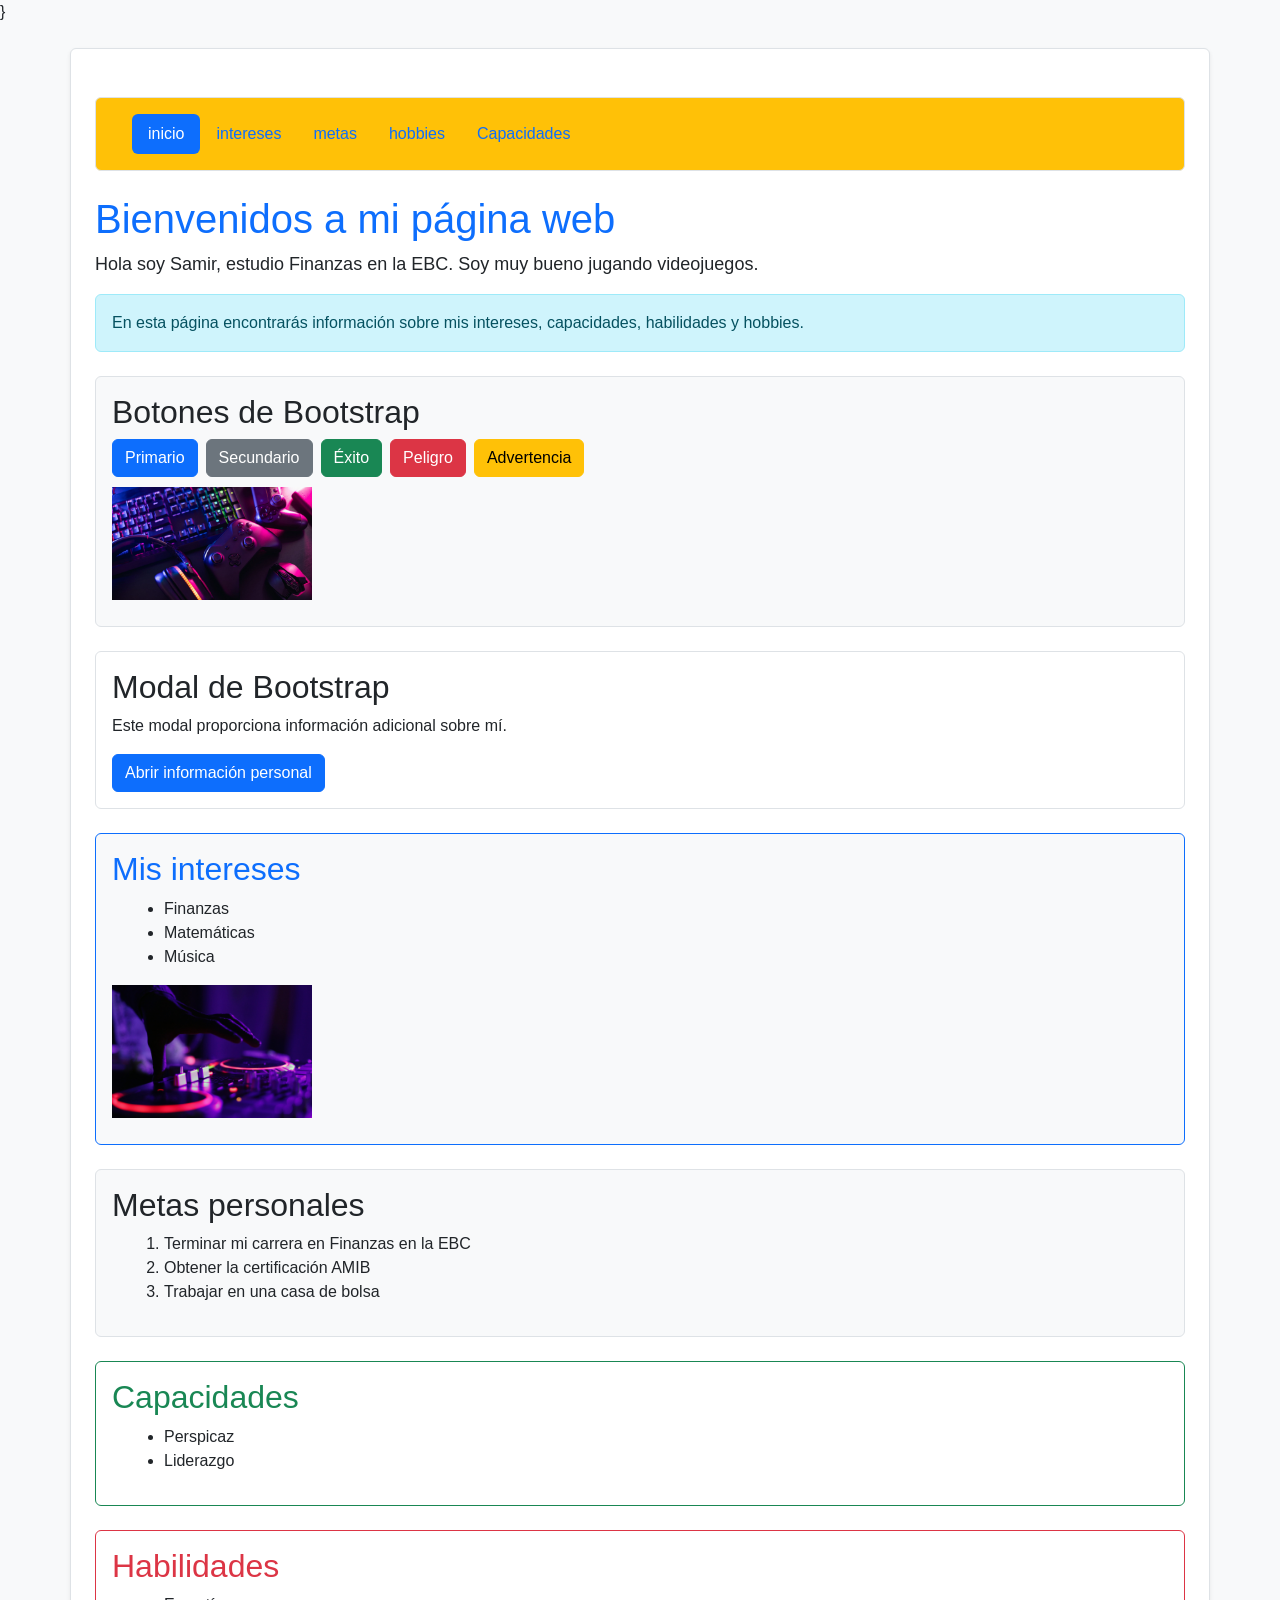
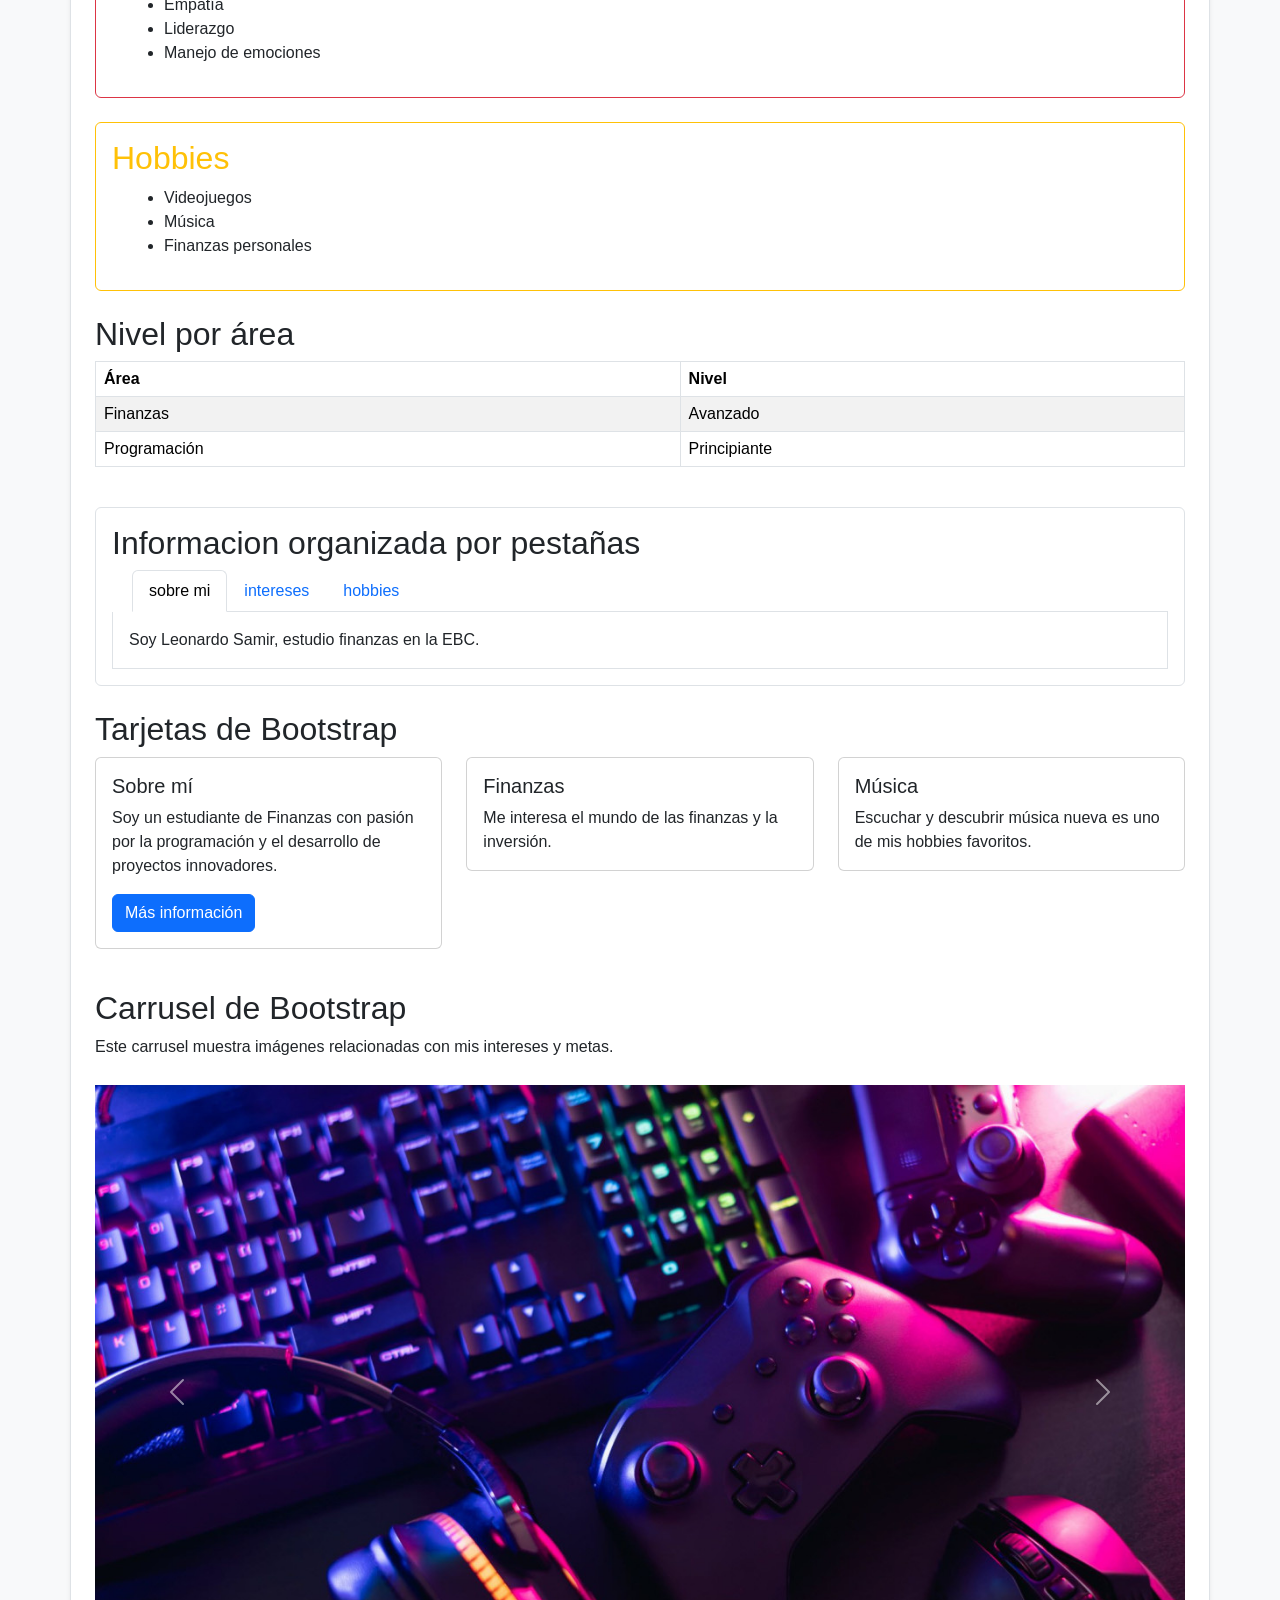
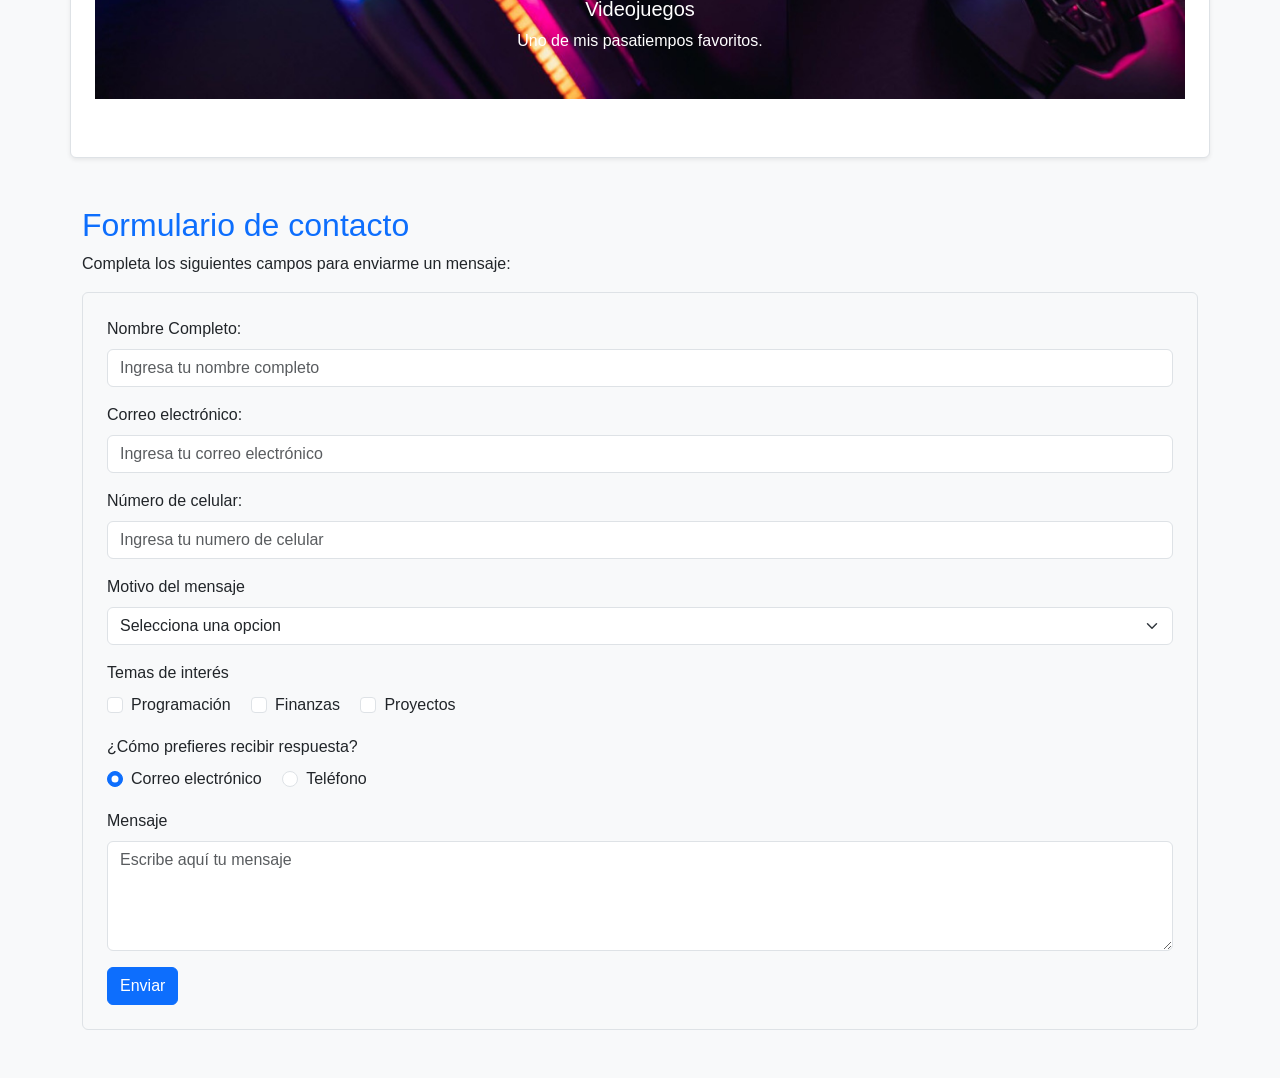
<file: Semana 1/index.html>
}<!DOCTYPE html>
<html lang="es">
<head>
    <meta charset="UTF-8">
    <meta name="viewport" content="width=device-width, initial-scale=1.0">
    <title>Leonardo S Garcia</title>
    <meta
        name="description"
        content="Página web personal de Leonardo Samir González García, Estudiante de finanzas en EBC, principiante en programación">
    <meta
        name="keywords"
        content="Leonardo, Samir, Finanzas, programación, principiante, spotify, Música">
    <meta name="author" content="Leonardo Samir González">
    <meta name="copyright" content="2026 Leonardo Samir Garcia">

    <!-- Conecta Bootstrap con nuestra página -->
    <link
        href="https://cdn.jsdelivr.net/npm/bootstrap@5.3.8/dist/css/bootstrap.min.css"
        rel="stylesheet"
    >

    <!-- Conecta nuestro archivo CSS -->
    <link rel="stylesheet" href="style.css">
    <style>
        body {
            font-family: Arial, sans-serif;
            line-height: 1.5;
        }

        img {
            display: block;
            margin: 10px 0;
        }

        ul, ol {
            margin-left: 20px;
        }

        .presentacion {
            font-size: 18px;
        }
    </style>
</head>
<body class="bg-light">

<!-- Container organiza y centra el contenido con Bootstrap -->
<div class="container my-4 p-4 bg-white border rounded shadow-sm">

    <!--Barra de navegacion (Cada Nav crea una barra de navegación sencillo cada href)-->
    <nav class="my-4 p-3 bg-warning border rounded" aria-label="Navegacion principal">
        <ul class="nav nav-pills">
            <li class="nav-item">
                <a class="nav-link active" aria-current="page" href="#inicio">inicio</a>
            </li>
            <li class="nav-item">
                <a class="nav-link" href="#intereses">intereses</a>
            </li>
            <li class="nav-item">
                <a class="nav-link" href="#metas">metas</a>
            </li>
            <li class="nav-item">
                <a class="nav-link" href="#hobbies">hobbies</a>
            </li>
            <li class="nav-item">
                <a class="nav-link" href="#Capacidades">Capacidades</a>
            </li>
        </ul>
    </nav>
    <!--d-flex activa flexbox
     justify-content-between separa elemetnso horizontalmente align-items-center alinea elementos verticalmente 
     flex-wrap permite que bajen de linea cuando la pantalla es pequeña-->
   
     <!-- Inicio -->

    <section id="inicio">
        <h1 class="text-primary">Bienvenidos a mi página web</h1>
        <p class="presentacion">
            Hola soy Samir, estudio Finanzas en la EBC.
            Soy muy bueno jugando videojuegos.
        </p>
        <div class="alert alert-info" role="alert">
            En esta página encontrarás información sobre mis intereses, capacidades, habilidades y hobbies.
        </div>
    </section>

    <!-- Botones de Bootstrap  -->
    <section class="my-4 p-3 bg-light border rounded">
        <h2>Botones de Bootstrap</h2>
        <div class="d-flex flex-wrap gap-2">
            <button type="button" class="btn btn-primary">Primario</button>
            <button type="button" class="btn btn-secondary">Secundario</button>
            <button type="button" class="btn btn-success">Éxito</button>
            <button type="button" class="btn btn-danger">Peligro</button>
            <button type="button" class="btn btn-warning">Advertencia</button>
        </div>

        <img
            src="contrls.jpg"
            alt="Imagen de videojuegos"
            class="img-fluid"
            style="max-width: 200px;">
    </section>

    <!-- Modal de Bootstrap  -->
    <section class="my-4 p-3 border rounded">
        <h2>Modal de Bootstrap</h2>
        <p>Este modal proporciona información adicional sobre mí.</p>
        <button
            type="button"
            class="btn btn-primary"
            data-bs-toggle="modal"
            data-bs-target="#modalSobreMi"
        >
            Abrir información personal
        </button>
    </section>

    <!-- Intereses -->
    <section id="intereses" class="flex-fill p-3 border border-primary rounded bg-light">
        <h2 class="text-primary">Mis intereses</h2>
        <ul>
            <li>Finanzas</li>
            <li>Matemáticas</li>
            <li>Música</li>
        </ul>
        <img
            src="msc.jpg"
            alt="Imagen de Música"
            class="img-fluid"
            style="max-width: 200px;">
    </section>

    <!-- Metas personales -->
    <section id="metas" class="my-4 p-3 border rounded bg-light">
        <h2>Metas personales</h2>
        <ol>
            <li>Terminar mi carrera en Finanzas en la EBC</li>
            <li>Obtener la certificación AMIB</li>
            <li>Trabajar en una casa de bolsa</li>
        </ol>
    </section>

    <!-- Capacidades -->
    <section id="Capacidades" class="my-4 p-3 border border-success rounded">
        <h2 class="text-success">Capacidades</h2>
        <ul>
            <li>Perspicaz</li>
            <li>Liderazgo</li>
        </ul>
    </section>

    <!-- Habilidades -->
    <section id="habilidades" class="my-4 p-3 border border-danger rounded">
        <h2 class="text-danger">Habilidades</h2>
        <ul>
            <li>Empatía</li>
            <li>Liderazgo</li>
            <li>Manejo de emociones</li>
        </ul>
    </section>

    <!-- Hobbies -->
    <section id="hobbies" class="my-4 p-3 border border-warning rounded">
        <h2 class="text-warning">Hobbies</h2>
        <ul>
            <li>Videojuegos</li>
            <li>Música</li>
            <li>Finanzas personales</li>
        </ul>
    </section>

    <!-- Tabla de habilidades  -->
    <section class="my-4">
        <h2>Nivel por área</h2>
        <div class="table-responsive">
            <table class="table table-striped table-bordered">
                <thead>
                    <tr>
                        <th>Área</th>
                        <th>Nivel</th>
                    </tr>
                </thead>
                <tbody>
                    <tr>
                        <td>Finanzas</td>
                        <td>Avanzado</td>
                    </tr>
                    <tr>
                        <td>Programación</td>
                        <td>Principiante</td>
                    </tr>
                </tbody>
            </table>
        </div>
    </section>

    <!-- Información organizada por pestañas -->
    <section class="my-4 p-3 border rounded">
        <h2>Informacion organizada por pestañas</h2>
        <ul class="nav nav-tabs" id="pestañasperfil" role="tablist">
            <li class="nav-item" role="presentation">
                <button
                    class="nav-link active"
                    id="sobre-mi-tab"
                    data-bs-toggle="tab"
                    data-bs-target="#sobre-mi"
                    type="button"
                    role="tab"
                    aria-controls="sobre-mi"
                    aria-selected="true">
                    sobre mi
                </button>
            </li>
            <li class="nav-item" role="presentation">
                <button
                    class="nav-link"
                    id="intereses-tab"
                    data-bs-toggle="tab"
                    data-bs-target="#intereses-pestaña"
                    type="button"
                    role="tab"
                    aria-controls="intereses-pestaña"
                    aria-selected="false">
                    intereses
                </button>
            </li>
            <li class="nav-item" role="presentation">
                <button
                    class="nav-link"
                    id="hobbies-tab"
                    data-bs-toggle="tab"
                    data-bs-target="#hobbies-pestaña"
                    type="button"
                    role="tab"
                    aria-controls="hobbies-pestaña"
                    aria-selected="false">
                    hobbies
                </button>
            </li>
        </ul>

        <!--Row crea una fila para organizar columnas
        g-3 agrega separacion entre las tarjetas-->
        <div class="tab-content border border-top-0 p-3" id="pestañasperfilContent">
            <div class="tab-pane fade show active" id="sobre-mi" role="tabpanel" aria-labelledby="sobre-mi-tab">
                Soy Leonardo Samir, estudio finanzas en la EBC.
            </div>
            <div class="tab-pane fade" id="intereses-pestaña" role="tabpanel" aria-labelledby="intereses-tab">
                Finanzas, Matemáticas, Música. Quiero terminar mi carrera en EBC
            </div>
            <div class="tab-pane fade" id="hobbies-pestaña" role="tabpanel" aria-labelledby="hobbies-tab">
                Videojuegos, Música, Lectura.
            </div>
        </div>
    </section>

    <!-- Tarjetas de Bootstrap -->
    <section class="my-4">
        <h2>Tarjetas de Bootstrap</h2>
        <div class="row">
            <div class="col-md-4">
                <div class="card mb-3">
                    <div class="card-body">
                        <h5 class="card-title">Sobre mí</h5>
                        <p class="card-text">
                            Soy un estudiante de Finanzas con pasión por la
                            programación y el desarrollo de proyectos innovadores.
                        </p>
                        <a href="#" class="btn btn-primary">Más información</a>
                    </div>
                </div>
            </div>
            <div class="col-md-4">
                <div class="card mb-3">
                    <div class="card-body">
                        <h5 class="card-title">Finanzas</h5>
                        <p class="card-text">
                            Me interesa el mundo de las finanzas y la inversión.
                        </p>
                    </div>
                </div>
            </div>
            <div class="col-md-4">
                <div class="card mb-3">
                    <div class="card-body">
                        <h5 class="card-title">Música</h5>
                        <p class="card-text">
                            Escuchar y descubrir música nueva es uno de mis hobbies favoritos.
                        </p>
                    </div>
                </div>
            </div>
        </div>
    </section>

    <!-- Carrusel de Bootstrap -->
    <section class="my-4">
        <h2>Carrusel de Bootstrap</h2>
        <p>Este carrusel muestra imágenes relacionadas con mis intereses y metas.</p>
        <div id="carruselIntereses" class="carousel slide" data-bs-ride="carousel">
            <div class="carousel-inner">
                <div class="carousel-item active">
                    <img src="contrls.jpg" class="d-block w-100" alt="Videojuegos">
                    <div class="carousel-caption d-none d-md-block">
                        <h5>Videojuegos</h5>
                        <p>Uno de mis pasatiempos favoritos.</p>
                    </div>
                </div>
                <div class="carousel-item">
                    <img src="msc.jpg" class="d-block w-100" alt="Música">
                    <div class="carousel-caption d-none d-md-block">
                        <h5>Música</h5>
                        <p>Siempre estoy descubriendo artistas nuevos.</p>
                    </div>
                </div>
            </div>
            <button class="carousel-control-prev" type="button" data-bs-target="#carruselIntereses" data-bs-slide="prev">
                <span class="carousel-control-prev-icon" aria-hidden="true"></span>
                <span class="visually-hidden">Anterior</span>
            </button>
            <button class="carousel-control-next" type="button" data-bs-target="#carruselIntereses" data-bs-slide="next">
                <span class="carousel-control-next-icon" aria-hidden="true"></span>
                <span class="visually-hidden">Siguiente</span>
            </button>
        </div>
    </section>

</div> <!-- cierre de .container -->

<!-- Modal "Sobre mí" -->
<div class="modal fade" id="modalSobreMi" tabindex="-1" aria-labelledby="modalSobreMiLabel" aria-hidden="true">
    <div class="modal-dialog">
        <div class="modal-content">
            <div class="modal-header">
                <h5 class="modal-title" id="modalSobreMiLabel">Más información sobre mí</h5>
                <button type="button" class="btn-close" data-bs-dismiss="modal" aria-label="Cerrar"></button>
            </div>
            <div class="modal-body">
                Soy Leonardo Samir. Estudio Finanzas en la Escuela Bancaria y Comercial (EBC)
                y estoy iniciando en la programación en HTML. Domino mejor Python, pero HTML
                también es divertido.
            </div>
            <div class="modal-footer">
                <button type="button" class="btn btn-secondary" data-bs-dismiss="modal">Cerrar</button>
            </div>
        </div>
    </div>
</div>

<!-- Formulario de contacto -->
<div class="container">
    <section id="contacto" class="my-5">
        <h2 class="text-primary">Formulario de contacto</h2>
        <p>Completa los siguientes campos para enviarme un mensaje:</p>

        <form class="border rounded p-4 bg-light">
            <div class="mb-3">
                <label for="Nombre" class="form-label">Nombre Completo:</label>
                <input
                    type="text"
                    class="form-control"
                    id="Nombre"
                    placeholder="Ingresa tu nombre completo"
                    required>
            </div>

            <div class="mb-3">
                <label for="correo" class="form-label">Correo electrónico:</label>
                <input
                    type="email"
                    class="form-control"
                    id="correo"
                    placeholder="Ingresa tu correo electrónico"
                    required>
            </div>

            <div class="mb-3">
                <label for="celular" class="form-label">Número de celular:</label>
                <input
                    type="text"
                    class="form-control"
                    id="celular"
                    placeholder="Ingresa tu numero de celular"
                    required>
            </div>

            <div class="mb-3">
                <label for="motivo" class="form-label">Motivo del mensaje</label>
                <select class="form-select" id="motivo" required>
                    <option value="" selected disabled>Selecciona una opcion</option>
                    <option value="programación">Programación</option>
                    <option value="Finanzas">Finanzas</option>
                    <option value="proyectos">proyectos</option>
                    <option value="otros">otros</option>
                </select>
            </div>

            <div class="mb-3">
                <label class="form-label d-block">Temas de interés</label>
                <div class="form-check form-check-inline">
                    <input class="form-check-input" type="checkbox" id="temaProgramacion" name="temas" value="programacion">
                    <label class="form-check-label" for="temaProgramacion">Programación</label>
                </div>
                <div class="form-check form-check-inline">
                    <input class="form-check-input" type="checkbox" id="temaFinanzas" name="temas" value="finanzas">
                    <label class="form-check-label" for="temaFinanzas">Finanzas</label>
                </div>
                <div class="form-check form-check-inline">
                    <input class="form-check-input" type="checkbox" id="temaProyectos" name="temas" value="proyectos">
                    <label class="form-check-label" for="temaProyectos">Proyectos</label>
                </div>
            </div>

            <div class="mb-3">
                <label class="form-label d-block">¿Cómo prefieres recibir respuesta?</label>
                <div class="form-check form-check-inline">
                    <input class="form-check-input" type="radio" name="preferenciaRespuesta" id="prefCorreo" value="correo" checked>
                    <label class="form-check-label" for="prefCorreo">Correo electrónico</label>
                </div>
                <div class="form-check form-check-inline">
                    <input class="form-check-input" type="radio" name="preferenciaRespuesta" id="prefTelefono" value="telefono">
                    <label class="form-check-label" for="prefTelefono">Teléfono</label>
                </div>
            </div>

            <div class="mb-3">
                <label for="mensaje" class="form-label">Mensaje</label>
                <textarea class="form-control" id="mensaje" rows="4" placeholder="Escribe aquí tu mensaje"></textarea>
            </div>

            <button type="submit" class="btn btn-primary">Enviar</button>
        </form>
    </section>
</div>

<script src="https://cdn.jsdelivr.net/npm/bootstrap@5.3.8/dist/js/bootstrap.bundle.min.js"></script>
</body>
</html>
</file>
<file: Semana 1/style.css>
body {
    background-color: #f2f2f2;
    font-family: Arial, sans-seri
}
.presetation{ 
    color: darkblue;
    font-size: 20px;
}
</file>
